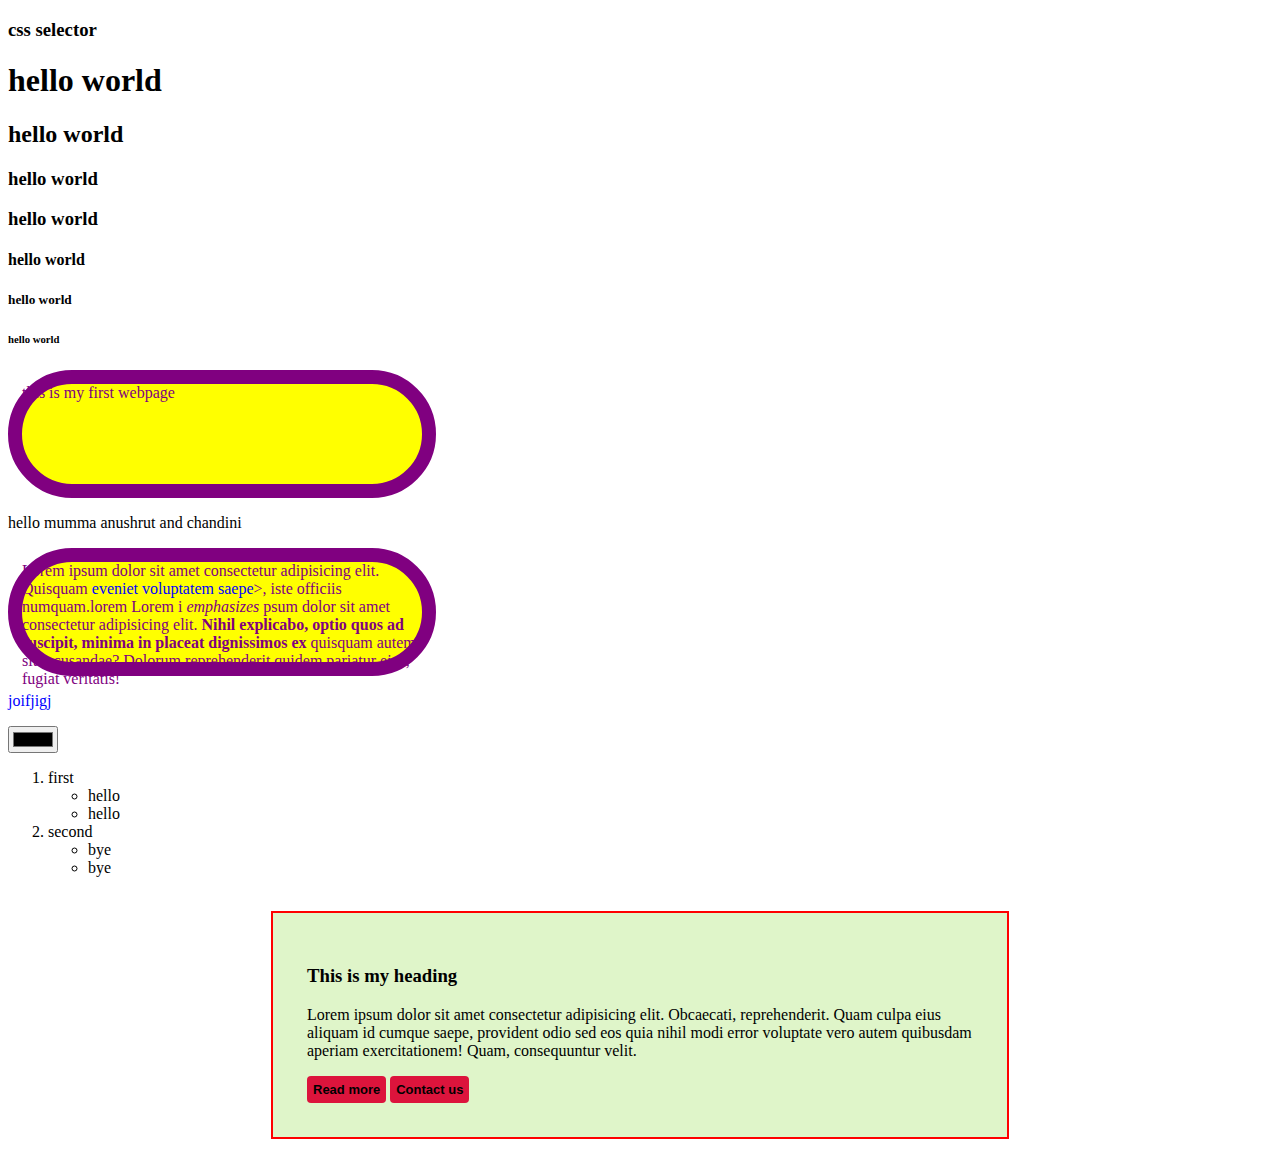
<file: first.html>
<!DOCTYPE html>
<html lang="en">
  <head>
    <meta charset="UTF-8" />
    <meta name="viewport" content="width=device-width, initial-scale=1.0" />
    <title>first</title>
    <style>
      .container {
        border: 2px solid red;
        background-color: rgb(223, 245, 201);
        padding: 34px;
        margin: 34px auto;
        width: 666px;
      }
      a {
        text-decoration: none;
        color: black;
      }
      a:hover {
        color: rgb(5, 0, 0);
        background-color: rgb(221, 166, 38);
      }
      a:visited {
        background-color: yellow;
      }
      a:active {
        background-color: darkblue;
      }
      .btn {
        font-family: "Segoe UI", Tahoma, Geneva, Verdana, sans-serif;
        font-weight: bold;
        background-color: crimson;
        padding: 6px;
        border: none;
        cursor: pointer;
        font-size: 13px;
        border-radius: 4px;
      }
      .btn:hover {
        color: darkgoldenrod;
        background-color: rgb(223, 245, 201);
        border: 2px solid black;
      }
      .contain p {
        color: red;
        border: 2px solid blue;
      }

      #firstpara {
        color: purple;
        background-color: yellow;
        height: 100px;
        width: 400px;
        border-width: 14px;
        border-style: solid;

        border-radius: 100px;
        background-image: url("https://source.unsplash.com/100x100/?green%20land");
      }
      .hello {
        color: blue;
      }
    </style>
  </head>
  <body>
    <h3>css selector</h3>
    <h1>hello world</h1>
    <h2>hello world</h2>
    <h3>hello world</h3>
    <h3>hello world</h3>
    <h4>hello world</h4>
    <h5>hello world</h5>
    <h6>hello world</h6>

    <p id="firstpara">this is my first webpage</p>
    hello mumma anushrut and chandini
    <p id="firstpara" class="hello">
      Lorem ipsum <strong></strong> dolor sit amet consectetur adipisicing elit.
      Quisquam <span class="hello">eveniet voluptatem saepe</span>>, iste
      officiis numquam.lorem Lorem i <em>emphasizes</em> psum dolor sit amet
      consectetur adipisicing elit.
      <em></em>
      <strong>
        Nihil explicabo, optio quos ad suscipit, minima in placeat dignissimos
        ex</strong
      >

      quisquam autem sit recusandae? Dolorum reprehenderit quidem pariatur eius,
      fugiat veritatis!
    </p>

    <p class="hello">joifjigj</p>

    <input type="color" name="" id="" />
    <ol>
      <li>first</li>
      <ul>
        <li>hello</li>
        <li>hello</li>
      </ul>
      <li>second</li>
      <ul>
        <li>bye</li>
        <li>bye</li>
      </ul>
    </ol>

    <div class="container" id="cont1">
      <h3>This is my heading</h3>
      <p>
        Lorem ipsum dolor sit amet consectetur adipisicing elit. Obcaecati,
        reprehenderit. Quam culpa eius aliquam id cumque saepe, provident odio
        sed eos quia nihil modi error voluptate vero autem quibusdam aperiam
        exercitationem! Quam, consequuntur velit.
      </p>
      <a href="https://yahoo.com" class="btn">Read more</a>
      <button class="btn">Contact us</button>
    </div>
  </body>
</html>
</file>
